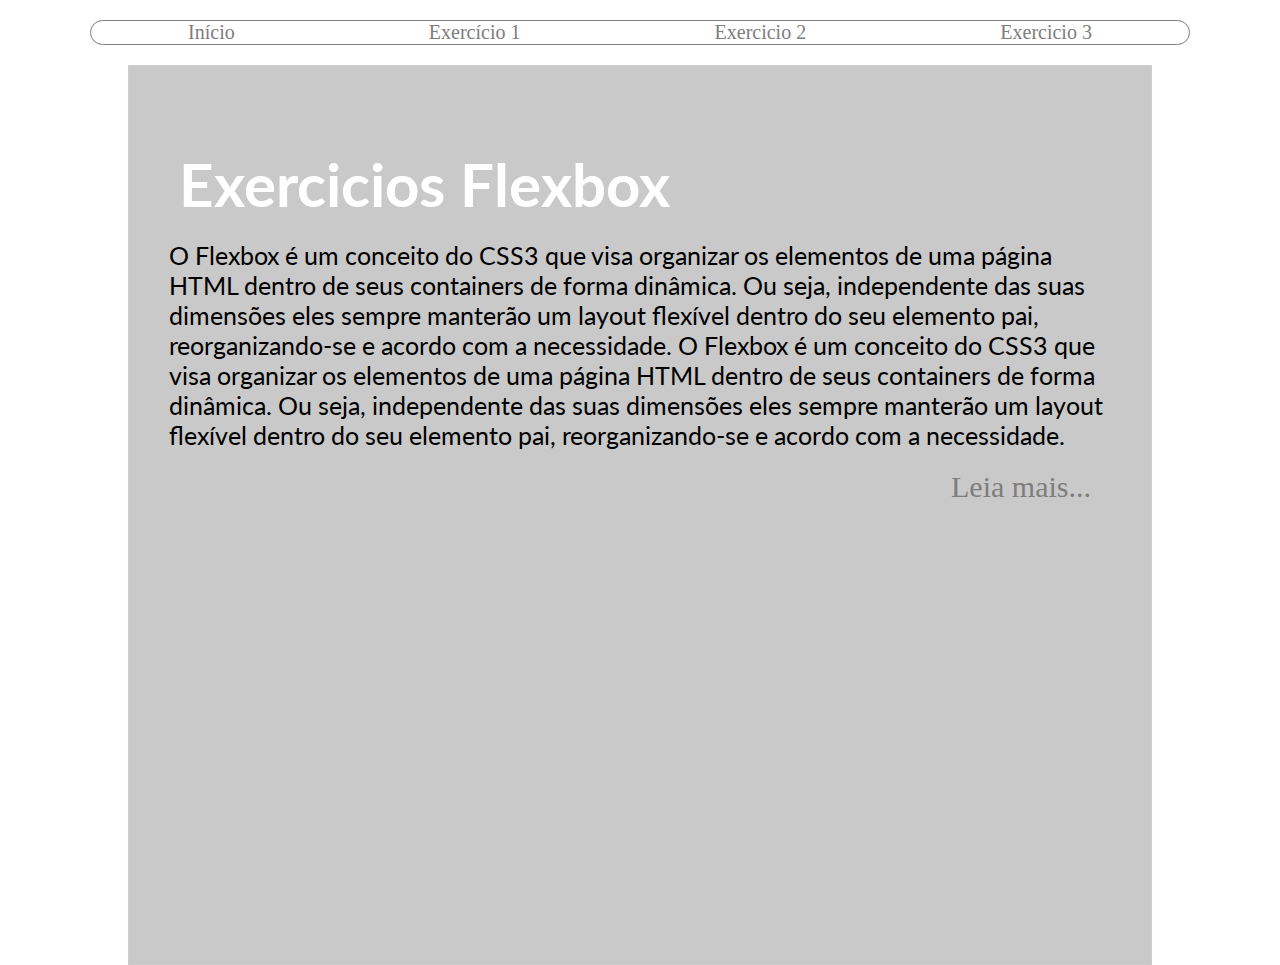
<file: index.html>
<!Doctype html>
  <html lang="pt-br" dir="ltr">
   <head>
     <meta charset="UTF-8">
     <meta name="viewport" content="width=device-width,initial-scale=1">
     <link rel="stylesheet" href="./css/style-base.css" type="text/css">
     <title>EXERCÍCIO FLEXBOX</title>
   </head>
   <body>

     <header>
       <nav>
         <ul>
           <li><a href="index.html">Início</a></li>
           <li><a href="exer-01-flex.html">Exercício 1</a></li>
           <li><a href="exer-02-flex.html">Exercicio 2</a></li>
           <li><a href="exer-03-flex.html">Exercicio 3</a></li>
         </ul>
       </nav>
     </header>
     <div class="container">
       <div class="content">
         <h1>Exercicios Flexbox</h1>
         <p>O Flexbox é um conceito do CSS3 que visa organizar os elementos de uma página HTML dentro de seus containers de forma dinâmica. Ou seja, independente das suas dimensões eles sempre manterão um layout flexível dentro do seu elemento pai, reorganizando-se e acordo com a necessidade. O Flexbox é um conceito do CSS3 que visa organizar os elementos de uma página HTML dentro de seus containers de forma dinâmica. Ou seja, independente das suas dimensões eles sempre manterão um layout flexível dentro do seu elemento pai, reorganizando-se e acordo com a necessidade.</p>
         <p></p>
         <a class="leia" href="https://www.w3schools.com/css/css3_flexbox.asp">Leia mais...</a>
       </div>
     </div>
   </body>
</html>
</file>
<file: css/style-base.css>
@charset "UTF-8";
@import url('https://fonts.googleapis.com/css2?family=Lato:wght@300&display=swap');

*{
  margin: 0;
  padding: 0;
  box-sizing: border-box;
}

body{
  font-family: 'Lato', sans-serif;
  font-size: 16px;
}

h1,h2,h3{
  margin: 20px 10px;
}

.container{
  margin: auto;
  width: 80%;
  height: 900px;
  padding: 10px;
  background-color: #c9c9c9;
  border:solid 1px #cccccc;
}
header{
  display: flex;
  justify-content: center;
}
ul{
  display: flex;
  justify-content: space-around;
  list-style: none;
  margin: 20px 10px 20px 10px;
  border: solid 1px #7d7d7d;
  border-radius: 20px;
  width:1100px;
}
a{
  margin:20px;
  font-family: 'Calibri';
  font-size: 20px;
  color:#7d7d7d;
  text-decoration: none;
}
a:hover{
  color:#09b990;
  font-weight: bold;
  font-size: 22px;
}
.content{
  display: flex;
  justify-content: center;
  flex-direction: column;
  height: 50%;
  margin: 30px;
}
h1{
  font-size: 60px;
  color: #ffffff;
}
p{
  font-size: 25px;
}
.leia{
  display: flex;
  justify-content: flex-end;
  font-size: 30px;
}
.content a:hover{
  color:#09b990;
  font-weight: bold;
  font-size: 2em;
}
</file>
